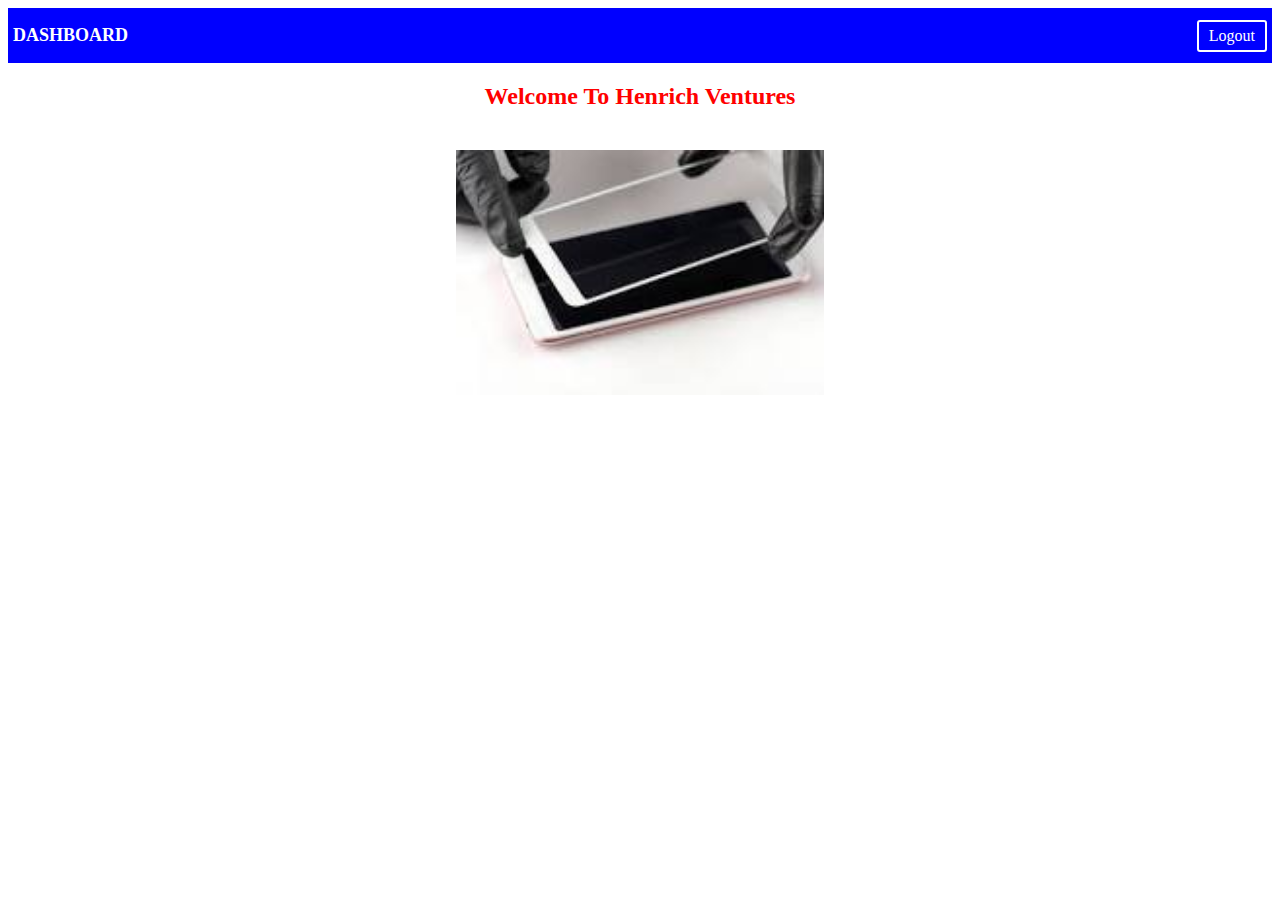
<file: frontend/dashboard.html>
<!DOCTYPE html>
</head>
<body>
  <header>
    <h1>DASHBOARD</h1>
    <a href="login.html" class="logout">Logout</a>
    <link rel="stylesheet" href="css/stylesheet3.css">
  </header>
  <h2 class="bordered-text">Welcome To Henrich Ventures</h2>
  <div class="content">
    <div class="slideshow-container">
      <div class="mySlides">
        <img src="images/screen protector.jpg" alt="Slide 1">
      </div>
      <div class="mySlides">
        <img src="images/ear phone.jpg" alt="Slide 2">
      </div>
      <div class="mySlides">
        <img src="images/pouch.jpg" alt="Slide 3">
      </div>
    </div>
  </div>

  <script>
    // JavaScript code for the slideshow
    var slideIndex = 0;
    showSlides();

    function showSlides() {
      var i;
      var slides = document.getElementsByClassName("mySlides");
      
      // Hide all slides
      for (i = 0; i < slides.length; i++) {
        slides[i].style.display = "none";
      }
      
      // Increment the slide index and reset if necessary
      slideIndex++;
      if (slideIndex > slides.length) {
        slideIndex = 1;
      }
      
      // Display the current slide
      slides[slideIndex - 1].style.display = "block";
      
      // Change slide every 3 seconds (adjust as needed)
      setTimeout(showSlides, 3000);
    }
  </script>
</body>
</html>
</file>
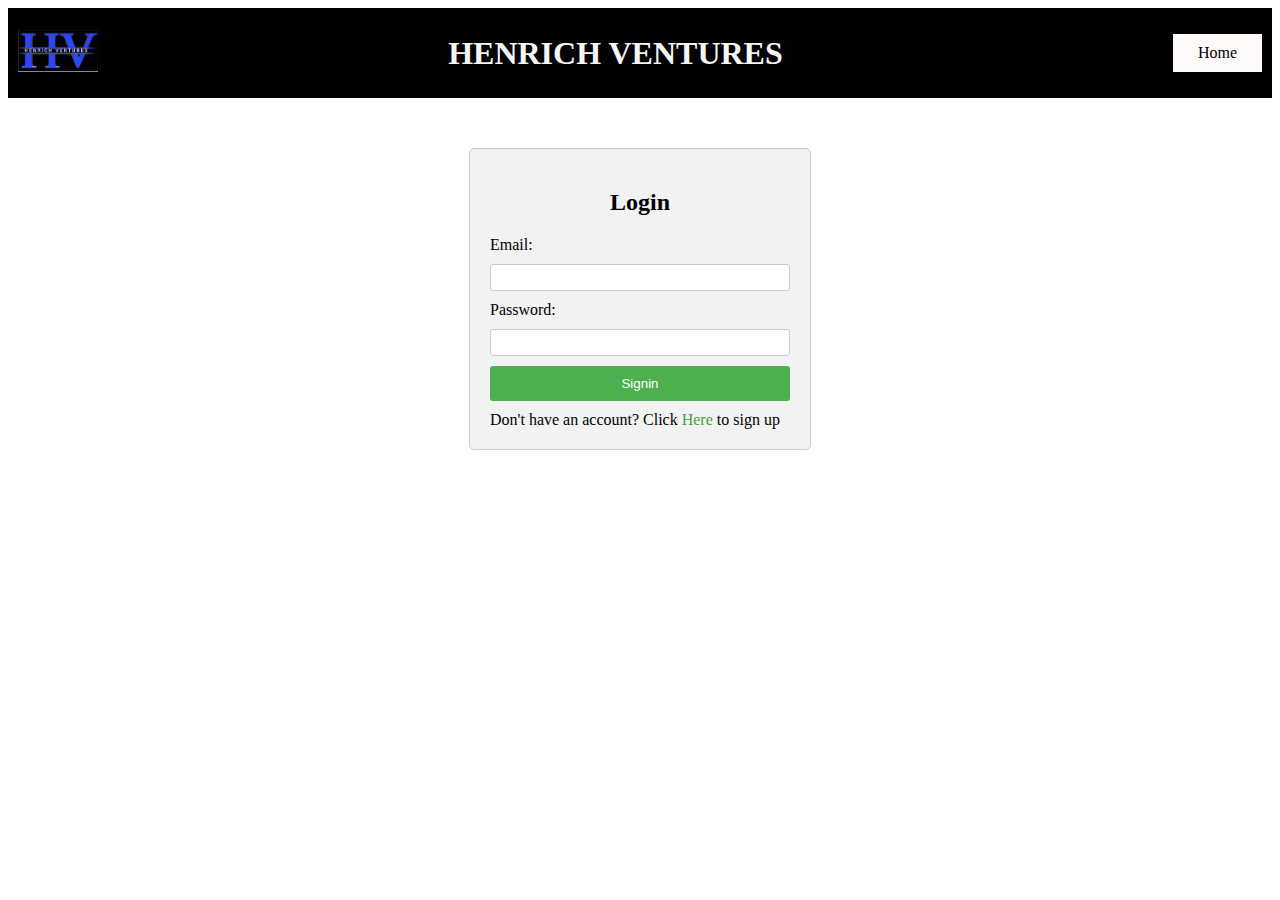
<file: frontend/login.html>
<!DOCTYPE html>
<html lang="en">
<head>
    <meta charset="UTF-8">
    <meta name="viewport" content="width=device-width, initial-scale=1.0">
    <title>Login</title>
    <link rel="stylesheet" href="css/stylesheet2.css">
</head>
<body>
    <header>
        <div class="logo">
          <img src="images/logo.png.png" alt="Company Logo">
        </div>
        <div class="company-name">
          <h1>HENRICH VENTURES</h1>
        </div>
        <nav>
            <ul>
              <div class="tabs">
              <li class="tab"><a href="index.html">Home</a></li>
            </div>
            </ul>
          </nav>
      </header>
  <div class="container">
    <h2 id="swap">Login</h2>
    <form>
      <label id="Name">Name:</label>
      <input type="text" id="name" required>

      <label for="email">Email:</label>
      <input type="text" id="email" name="email" required>

      <label for="password">Password:</label>
      <input type="password" id="password" name="password" required>

      <input type="submit" id="submit" value="Signin" onclick="validateForm()">
    </form>
    <div class="Here" onclick="Here()">Don't have an account? Click <a href="#" > Here </a> to sign up </div>
  </div>
  <script>
    
    let userData = JSON.parse(localStorage.getItem('userData')) || [];

    function Here(){
      const Name = document.getElementById('Name').style.display = "block";
      const name = document.getElementById('name');
      name.style.display = "block";
      const submit = document.getElementById('submit').value = "Signup";
      const swap = document.getElementById('swap').innerHTML = "SignUp";

     

    }

    function validateForm() {
    // const element = document.getElementsByClassName('name');
    event.preventDefault();
    const name = document.getElementById('name').value;
    const email =  document.getElementById('email').value;
    const password = document.getElementById('password').value;
    const computedStyle = window.getComputedStyle(Name);
    const displayPropertyValue = computedStyle.getPropertyValue('display')
    
    const emailValidator = new RegExp("^.+@.+\..+$");
    const validEmail = emailValidator.test(email);
    
    //VALIDATE EMAIL
    if (!validEmail){
      alert('enter a valid email');
      return;
    }
    // VALIDATE PASSWORD
    const pswdValidator = /^(?=.*[A-Z])(?=.*[a-z])(?=.*\d).{6,}$/;
    const checkPswd = pswdValidator.test(password);
    if(!checkPswd){
    alert('Password must not be less than 6 digits, must contain an Uppercase, Lowercase and a Number');
    return;
    }

    existingUser = userData.find(user => user.email === email && user.password === password);

    if( displayPropertyValue !== 'none'){

      existingUser = userData.find(user => user.email === email);
      // alert(existingUser.email);

      //VALIDATE NAME
    if(name == ''){
    alert('name cannot be empty');
    return;
  }
      
      if(existingUser){
      alert('User Already Exists, Please Login');
      return;
    }

    // alert('New user added to localStorage')
      const newUser = {
      name: name,
      email: email,
      password: password

    }

    userData.push(newUser);

    localStorage.setItem('userData', JSON.stringify(userData))
    alert("signup Successful");
    window.location.href = "dashboard.html";
    return;
    }

    // const user = userData.find((user) => (user.email === email) && user.password === hashedPassword);
    //  alert(user.password);
    if (existingUser) {
      alert("Login successful!");
      window.location.href = "dashboard.html";
    } else {
      alert("Invalid credentials. Please try again.");
    }
       
    }
</script>
</body>
</html>
</file>
<file: frontend/css/stylesheet3.css>
header {
    background-color: blue;
    padding: 5px;
    display: flex;
    justify-content: space-between;
    align-items: center;
  }
  h1{
    color: white;
    font-size: large;
  }
  
  .logout {
    text-decoration: none;
    color: white;
    padding: 5px 10px;
    border: 2px solid white;
    border-radius: 3px;
  }
  
  .logout:hover {
    background-color: #ccc;
  }
  
  .content {
    padding: 20px;
  }
  h2{
    text-align: center;
    color: red;

  }
  .slideshow-container {
    max-width: 30%;
    position: relative;
    margin: auto;
  }

  .slideshow-container img {
    width: 100%;
    height: auto;
  }

  /* Hide all slides except the first one */
  .mySlides {
    display: none;
  }
</file>
<file: frontend/css/stylesheet2.css>
header {
    display: flex;
    align-items: center;
    padding: 10px;
    margin-bottom: 50px;
    background-color: black;
    justify-content: space-between;
  }

  .logo img {
    width: 80px; 
    height: auto;
    margin-right: none; 
  }
  

  .company-name h1 {
    text-align: left;
    margin: 0;
    color:whitesmoke;
  }
  .Here{
    padding-top: 10px;
    
  }
  a{
    text-decoration: none;
    color:#45a049
  }

  #name, #Name{
    display: none;
    visibility: none; 

  }
    nav ul li a {
        color: #000000;
        text-decoration: none;
        padding: 5px 5px;
        border-radius: 5px;
      }
  .tab {
    display: inline-block;
    padding: 10px 20px;
    text-decoration: none;
    color: #000;
    background-color: #fffafa;
    text-align: right;
  }
  
  .tab:hover {
    background-color: #aaa;
  } 
.container {
    width: 300px;
    margin: 0 auto;
    padding: 20px;
    background-color: #f2f2f2;
    border: 1px solid #ccc;
    border-radius: 5px;
  }
  
  h2 {
    text-align: center;

  }
  form {
    display: flex;
    flex-direction: column;
  }
  
  label {
    margin-bottom: 10px;
  }
  
  input[type="text"],
  input[type="password"] {
    padding: 5px;
    margin-bottom: 10px;
    border: 1px solid #ccc;
    border-radius: 3px;
  }
  
  input[type="submit"] {
    padding: 10px;
    background-color: #4CAF50;
    color: #fff;
    border: none;
    border-radius: 3px;
    cursor: pointer;
  }
  
  input[type="submit"]:hover {
    background-color: #45a049;
  }
</file>
